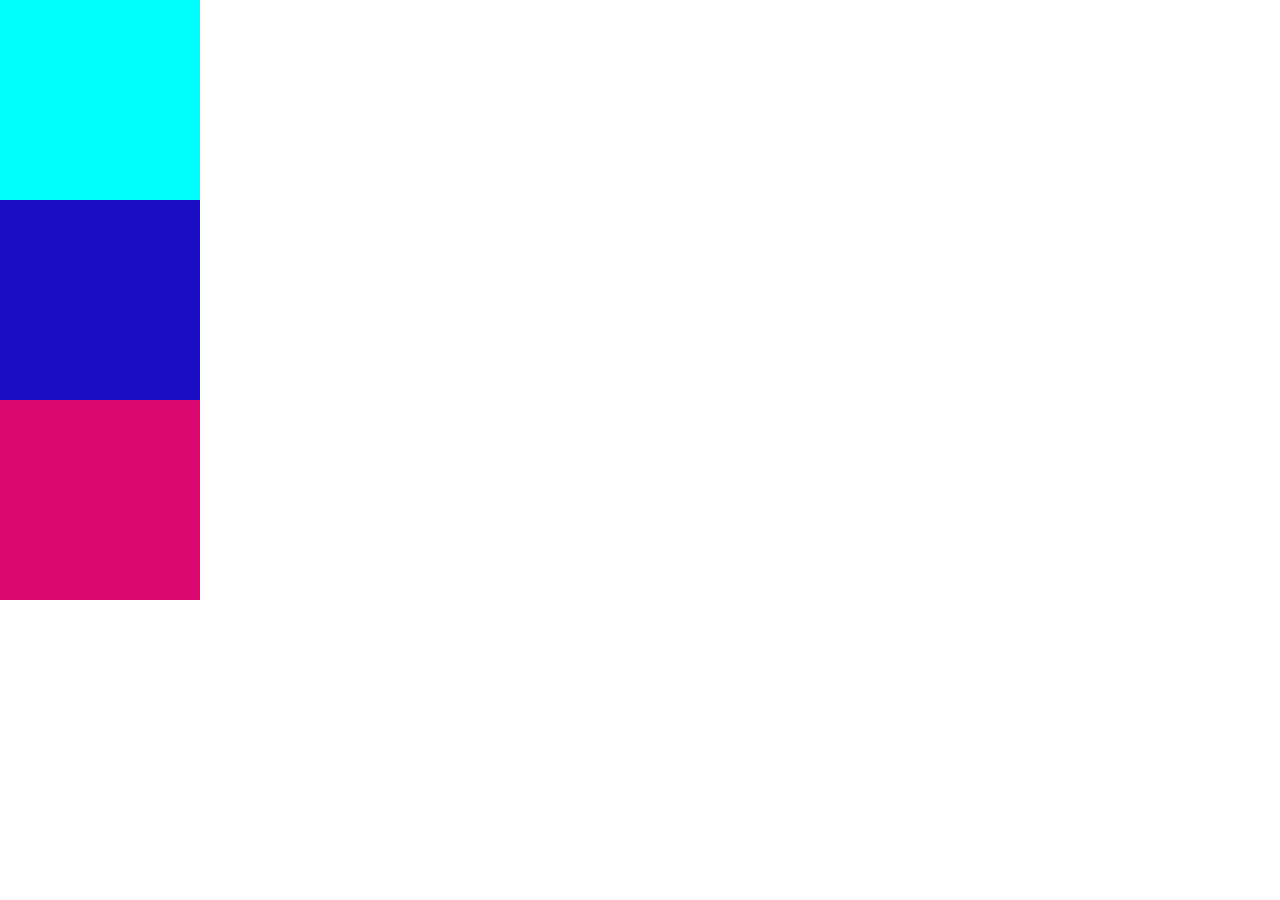
<file: GSAP 1 - Basics/02/index.html>
<!DOCTYPE html>
<html lang="en">
<head>
    <meta charset="UTF-8">
    <meta name="viewport" content="width=device-width, initial-scale=1.0">
    <title>Document</title>
    <link rel="stylesheet" href="style.css">
</head>
<body>
    <div id="box1"></div>
    <div id="box2"></div>
    <div id="box3"></div>
    
    <script src="https://cdnjs.cloudflare.com/ajax/libs/gsap/3.13.0/gsap.min.js" integrity="sha512-NcZdtrT77bJr4STcmsGAESr06BYGE8woZdSdEgqnpyqac7sugNO+Tr4bGwGF3MsnEkGKhU2KL2xh6Ec+BqsaHA==" crossorigin="anonymous" referrerpolicy="no-referrer"></script>
    <script src="script.js"></script>
</body>
</html>
</file>
<file: GSAP 1 - Basics/02/style.css>
* {
    margin: 0;
    padding: 0;
    box-sizing: border-box;
    font-family: 'Gilroy';
}

html,body{
    height: 100%;
    width: 100%;
}
#box1{
    height: 200px;
    width: 200px;
    background-color: aqua;
}
#box2{
    height: 200px;
    width: 200px;
    background-color: rgb(25, 13, 196);
}
#box3{
    height: 200px;
    width: 200px;
    background-color: rgb(221, 7, 114);
}
</file>
